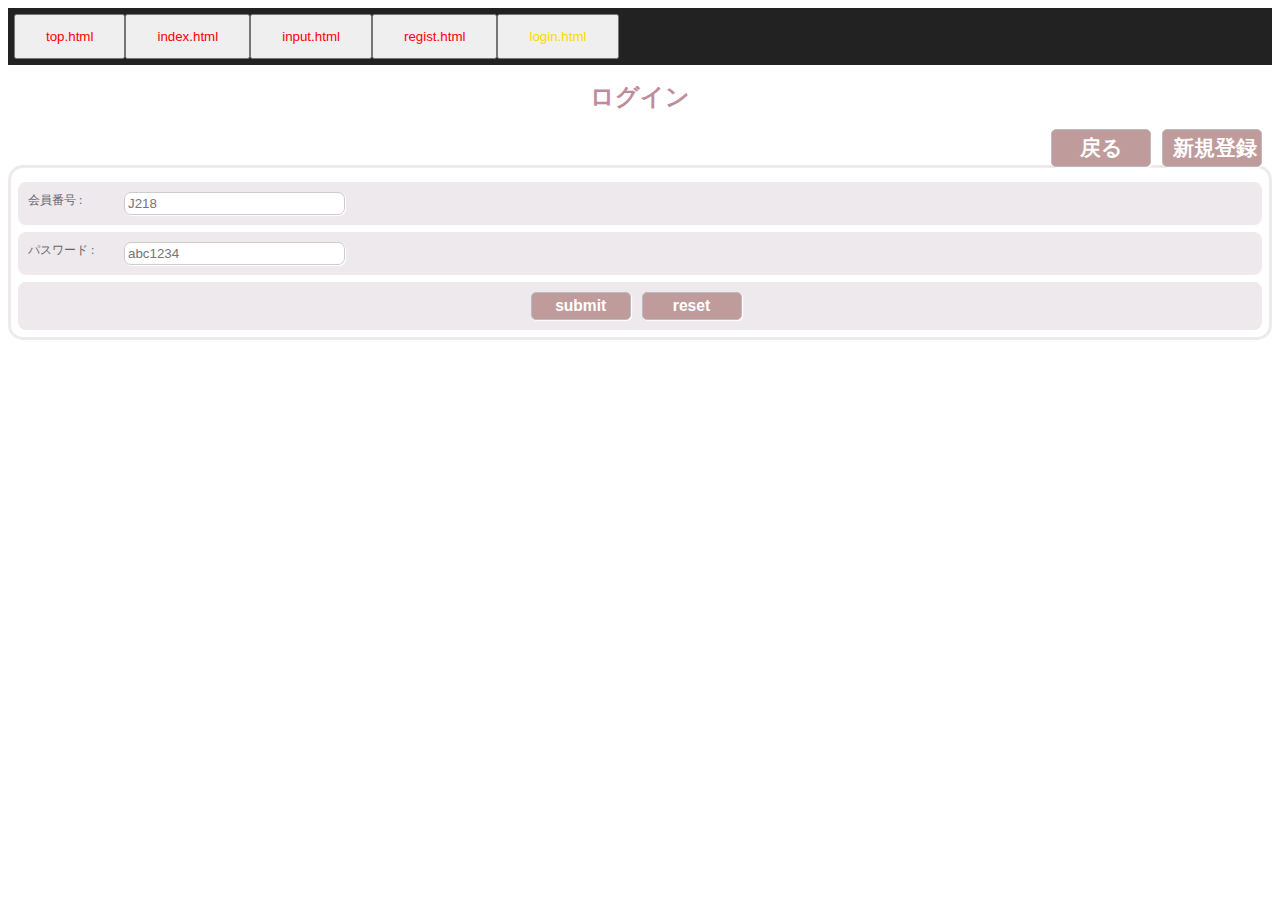
<file: login.html>
<!DOCTYPE html>
<html>
<head>
<meta charset="UTF-8" />
    
<!-- 携帯対応 -->
    <meta name="viewport"
          content="width=device-width, initial-scale=1.0" />
<title>へイン　トウ</title>
<link rel = "stylesheet" href="form.css"/>
    <link rel = "stylesheet" href="nav.css"/>
    <script src="login.js"></script>
</head>
    <nav>
            <ul>
            <button><li><a href="top.html" >top.html</a></li></button>
             <button><li><a href="index.html">index.html</a></li></button>
             <button><li><a href="input.html">input.html</a></li></button>
             <button><li><a href="regist.html">regist.html</a></li></button>
             <button><li><a href="login.html" id="target">login.html</a></li></button>
                </ul>
            </nav>
    <body>
        <header><h1>ログイン</h1></header>
<p>
     <input type="button" value="新規登録" onclick =location.href= "regist.html">
    <input type="button" value="戻る">
        
    </p>
<br>
</br>
<form>
   
<p>
    
<label><span> 会員番号 :</span>
    <input id= "roll" type ="text" name="no" pattern="[A-Z]{1}[0-9]{3}" maxlength="4" placeholder="J218" required>
    </label></br>
      <span id="eno"></span>
    
    
    <p>
        <label><span>パスワード :</span>  
<input id = "pass" type="password" name="password" maxlength="20" placeholder="abc1234" required
       pattern= "(?=.*[A-Z])(?=.*[a-z])(?=.*\d).{8,20}"
       title="半角英数字で入力してください・">
            <span id="epass"></span>
       </label>
    </p>
        <div id=hh></div>
    
    <p>
    <input id ="submit" type="submit" value="submit">
        <input id ="reset" type="reset" value="reset">
    </p>
</form>
    </body>
</html>
</file>
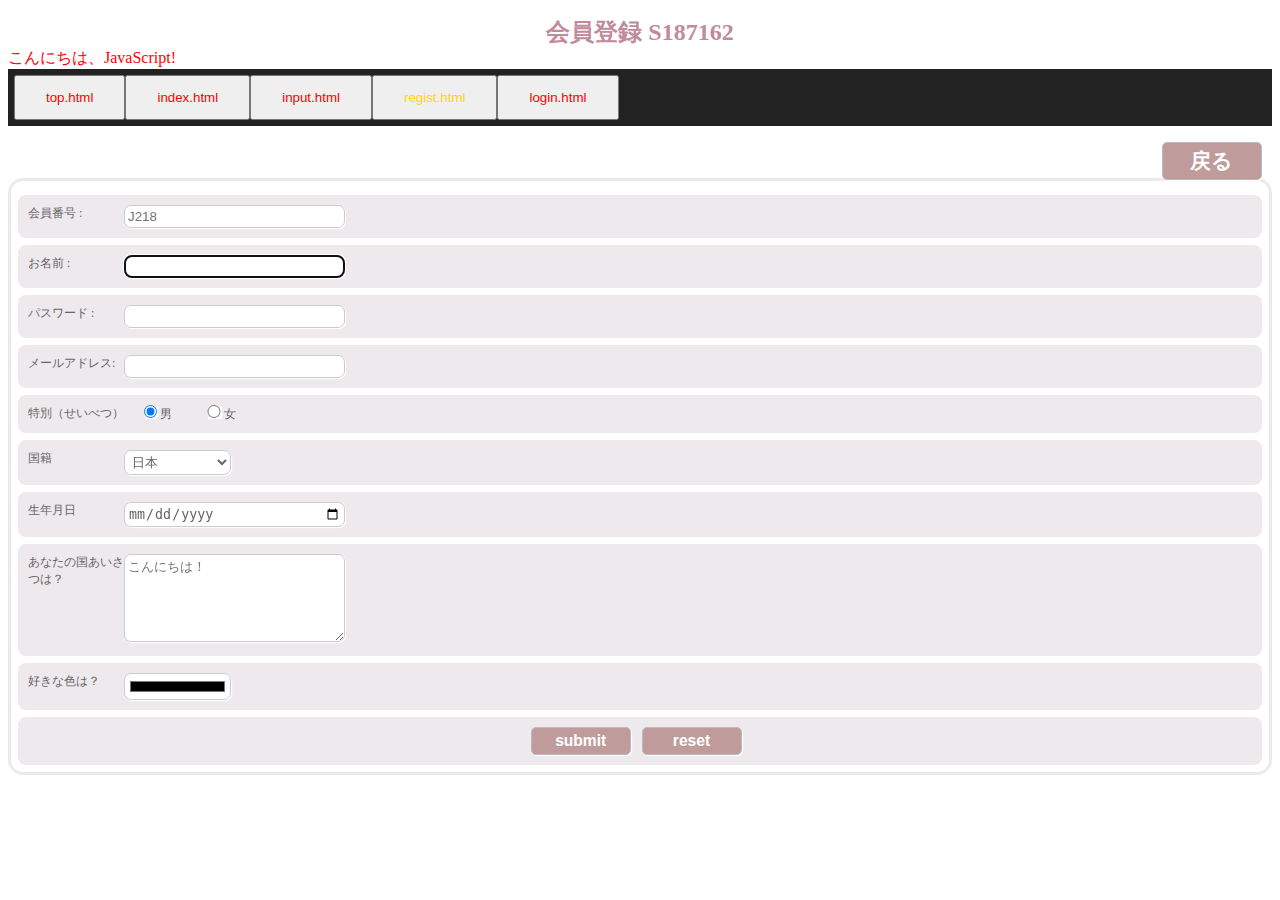
<file: regist.html>
<!DOCTYPE html>
<html>
<head>
   
<meta charset="UTF-8" />
    
<!-- 携帯対応 -->
    <meta name="viewport"
          content="width=device-width">
<title></title>
</head>
     <body>
<header>
<h1>会員登録 S187162</h1>
    <div id="result"></div>
    <link rel="stylesheet" href="form.css">
    <link rel = "stylesheet" href="nav.css">
    <script src="regist.js"></script>
    <title>J218へイントウ</title>
     <nav>
            <ul>
            <button><li><a href="top.html" >top.html</a></li></button>
             <button><li><a href="index.html" >index.html</a></li></button>
             <button><li><a href="input.html">input.html</a></li></button>
             <button><li><a href="regist.html" id="target">regist.html</a></li></button>
             <button><li><a href="login.html" >login.html</a></li></button>
                </ul>
            </nav>
</header>
<p>

        <input type="button" value="戻る" onclick="history.back()">
        
    </p>
<br>
</br>
<form>
    <p>
<label><span> 会員番号 :</span>
    <input type ="text" name="name" pattern="[A-Z]{1}[0-9]{3}" maxlength="4" placeholder="J218" required>
</label>
    
    </p>
<p>
<label><span> お名前 :</span>
    <input type ="text" name="name"  maxlength="30"  autofocus required>

</label>
    </p>
    <p>
        <label><span>パスワード :</span>  
<input type="password" name="password" maxlength="20" required 
       pattern= "(?=.*[A-Z])(?=.*[a-z])(?=.*\d).{8,20}"
       title="半角英数字で入力してください・">
       </label>
    </p>
        <p>
    <label><span>メールアドレス:</span>
        <input type="email" name="email"
               title =aaa@bbbbb.com>
            </label>
    </p>
    <p>
    <label>
        
        <span>特別（せいべつ）</span>
        <input type="radio" name="性別" value="男" checked /> 男　
<input type="radio" name="性別" value="女" /> 女
        
        </label>
    </p>
    <p>
    <label>
        <span>国籍 </span>
        <select name ="nationality">
        <option value="japan">日本</option>
        <option value="mynamar">ミャンマー</option>
        <option value="vitenum">ベトナム</option>
        </select>
        </label></p>
    <p>
    <label>
        <span>生年月日</span>
        <input type="date" name="date" min="1970-04-01" max="2002-04-30">
        </label>
    </p>
    <p>
    <label>
        <span>あなたの国あいさつは？</span>
        <textarea name="greeting" class="txtfiled"  placeholder="こんにちは！ " ></textarea>
        </label>
    </p>
    <p>
        <label>
        
        <span>好きな色は？</span>
            <span>
            <input type="color" name="color" list="colorType" value="#000000">
         <datalist id="colorType">
        <option  value="#000000"></option>
        <option  value="#FF0000"></option>
                </datalist>
            </span>
        </label>
    </p>
    <p>
    <input type="submit" value="submit">
        <input type="reset" value="reset">
    </p>
</form>
    </body>
</html>
</file>
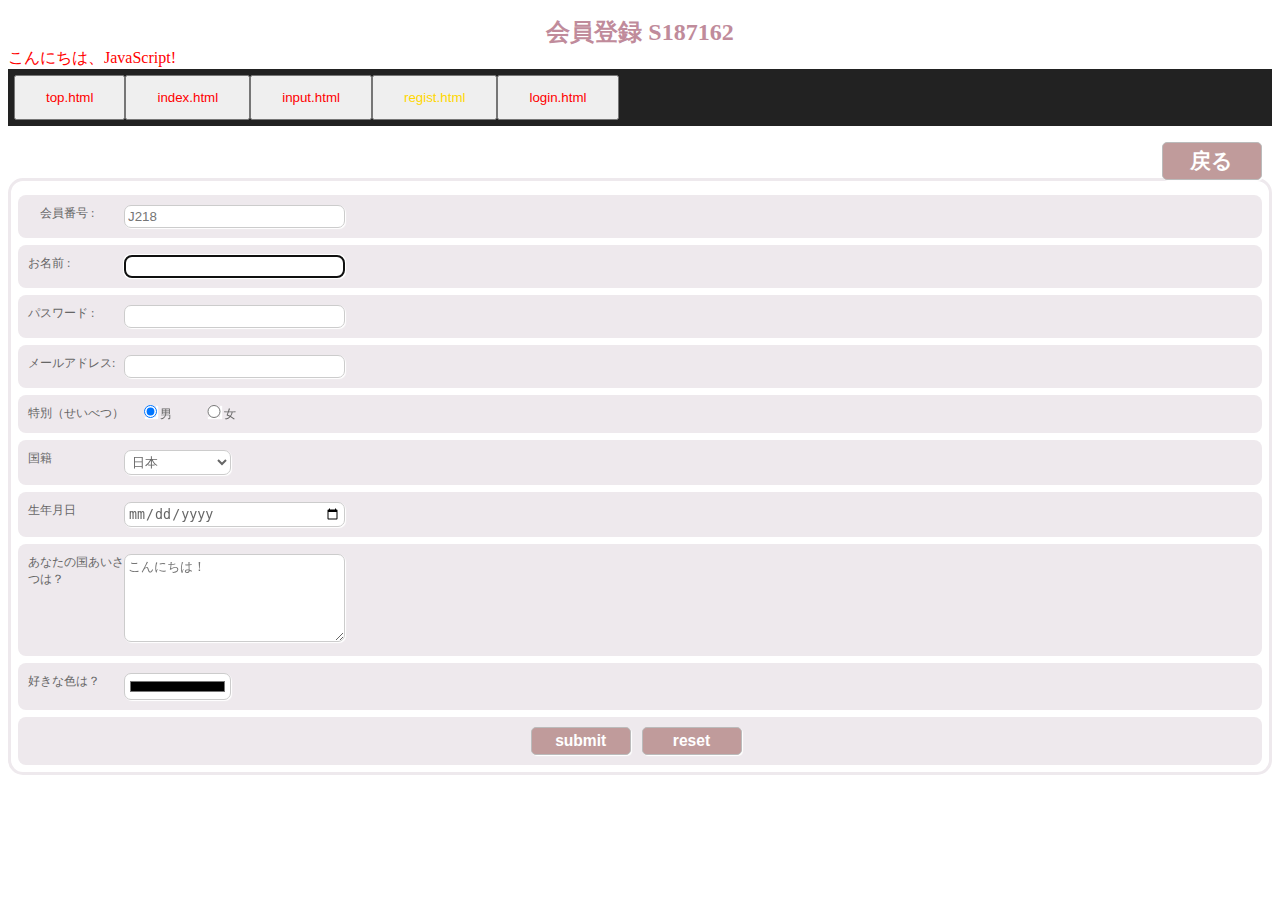
<file: regist2.html>
<!DOCTYPE html>
<html>
<head>
   
<meta charset="UTF-8" />
    
<!-- 携帯対応 -->
    <meta name="viewport"
          content="width=device-width">
<title></title>
</head>
     <body>
<header>
<h1>会員登録 S187162</h1>
    <div id="result"></div>
    <link rel="stylesheet" href="form.css">
    <link rel = "stylesheet" href="nav.css">
    <script src="regist.js"></script>
    <title>J218へイントウ</title>
     <nav>
            <ul>
            <button><li><a href="top.html" >top.html</a></li></button>
             <button><li><a href="index.html" >index.html</a></li></button>
             <button><li><a href="input.html">input.html</a></li></button>
             <button><li><a href="regist.html" id="target">regist.html</a></li></button>
             <button><li><a href="login.html" >login.html</a></li></button>
                </ul>
            </nav>
</header>
<p>

        <input type="button" value="戻る" onclick="history.back()">
        
    </p>
<br>
</br>
<form>
    <p>
<label><span>　会員番号 :</span>
    <input type ="text" name="name" pattern="[A-Z]{1}[0-9]{3}" maxlength="4" placeholder="J218" required>
</label>
    
    </p>
<p>
<label><span> お名前 :</span>
    <input type ="text" name="name"  maxlength="30"  autofocus required>

</label>
    </p>
    <p>
        <label><span>パスワード :</span>  
<input type="password" name="password" maxlength="20" required 
       pattern= "(?=.*[A-Z])(?=.*[a-z])(?=.*\d).{8,20}"
       title="半角英数字で入力してください・">
       </label>
    </p>
        <p>
    <label><span>メールアドレス:</span>
        <input type="email" name="email"
               title =aaa@bbbbb.com>
            </label>
    </p>
    <p>
    <label>
        
        <span>特別（せいべつ）</span>
        <input type="radio" name="性別" value="男" checked /> 男　
<input type="radio" name="性別" value="女" /> 女
        
        </label>
    </p>
    <p>
    <label>
        <span>国籍 </span>
        <select name ="nationality">
        <option value="japan">日本</option>
        <option value="mynamar">ミャンマー</option>
        <option value="vitenum">ベトナム</option>
        </select>
        </label></p>
    <p>
    <label>
        <span>生年月日</span>
        <input type="date" name="date" min="1970-04-01" max="2002-04-30">
        </label>
    </p>
    <p>
    <label>
        <span>あなたの国あいさつは？</span>
        <textarea name="greeting" class="txtfiled"  placeholder="こんにちは！ " ></textarea>
        </label>
    </p>
    <p>
        <label>
        
        <span>好きな色は？</span>
            <span>
            <input type="color" name="color" list="colorType" value="#000000">
         <datalist id="colorType">
        <option  value="#000000"></option>
        <option  value="#FF0000"></option>
                </datalist>
            </span>
        </label>
    </p>
    <p>
    <input type="submit" value="submit">
        <input type="reset" value="reset">
    </p>
</form>
    </body>
</html>
</file>
<file: form.css>
h1{
    font-size: 1.5em;
    font-family: serif;
    color:#c08B9B;
    text-align: center;
}

form{
    color: #666;
    padding: 7px;
    margin-bottom: 15px;
    border: 3px solid #EEE9ED;
    border-radius: 15px;
}
form p{
    margin: 7px 0 0;
    padding: 10px;
    font-size: 12px;
    background: #EEE9Ed;
    border-radius: 8px;
    overflow:hidden;
    clear : left;
}
form p :first-child{
    margin: 0;
}
form p:last-child {
    text-align: center;
}

form p span{
    width:8em;
    margin:0px;
    display: block;
    float:left;
}
form p label input,.txtfiled,form p select {
    
    width: 16em;
    padding: 3px;
    margin: 0px;
    color: #666;
    border: solid 1px #CCC;
    background: #fff;
    box-shadow: 1px 1px 1px #fff;
    border-radius: 7px;
}
.txtfiled{
    height: 6em;
}
form p select,form p input[type="color"]{
    width: 8em;
}
form p input[type ="radio"]{
    width: 1em;
    margin-left: 1.5em;
}
form p span.radio{
    display: block;
    width: 10em;
    float: left;
}
form p span.radio label input{
    margin-right: 0.5em;
}
form p span.radio label:hover{
    background: #C08B9B;
    color: #fff;
    font-weight: bold;
}
form p input[type="submit"],
form p input[type="reset"],
p input[type="button"]

{
    cursor: pointer;
    font-size: 130%;
    font-weight: bold;
    width: 100px;
    padding: 4px 10px;
    margin-right: 0.5em;
    color: #fff;
    border: 1px solid #bbb;
    background: #C09B9B;
    background: lineat-gradient(#E7D6DB, #C08B9B);
    border-radius: 5px;
    box-shadow:1px 1px 1px #fff;
}
form p input[type="submit"]:hover,
form p input[type="reset"]:hover,
p input[type="button"]:hover{
    opacity: 0.8;
    font-size: 135%;
}
p input[type="button"]{
    float: right;
}
input:focus:invalid{
    color:red;
}
</file>
<file: nav.css>
header h1{
    margin-bottom: 0px;
}
nav{
    font-family: cursive;
    background-color: #222222;
    color: white;
}
nav ul{
    display: flex;
    flex-flow: row;
    margin: 0;
    padding: 6px;
    /*
    justify-content: center;
    */
    list-style-type: none;
}
nav li.login{
    margin-left: auto;
}
nav a{
    display: block;
    border-radius: 7px;
    padding: 12px 24px;
    text-decoration: inherit;
    color: red;
}
nav li:hover{
    background-color:blue;
}
nav ul li a#target{
    color:gold;
}
@media only screen and (max-width: 768px){
    h1{
        font-size: 100%;
    }
    nav ul{
        flex-flow: column;
    }
    nav li{
        font-size: 80%;
    border-bottom: 1px solid #444;
    }
    nav button a{
        height: 10px;
    }
}
</file>
